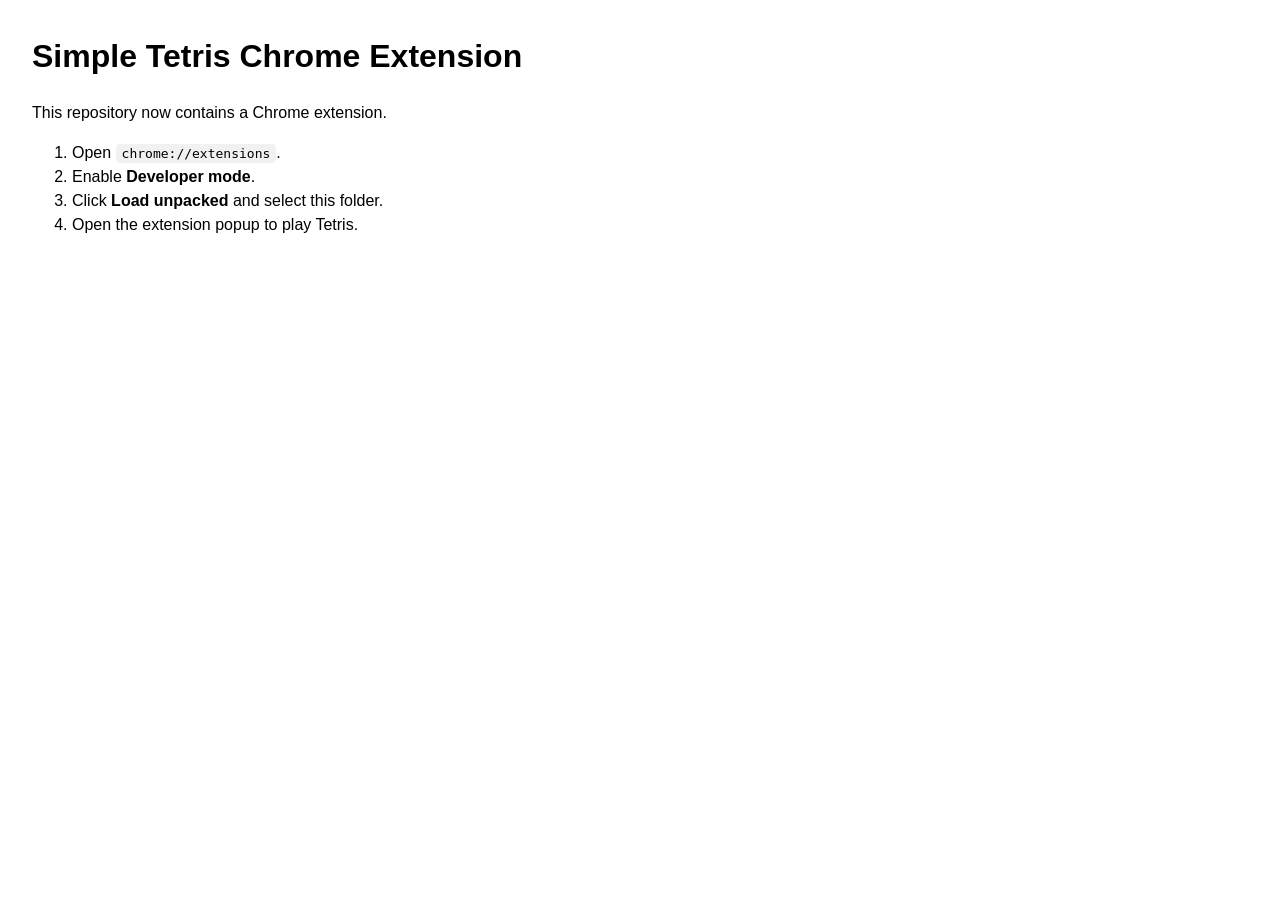
<file: index.html>
<!doctype html>
<html lang="en">
<head>
  <meta charset="UTF-8" />
  <meta name="viewport" content="width=device-width, initial-scale=1.0" />
  <title>Simple Tetris Extension</title>
  <style>
    body { font-family: Arial, sans-serif; margin: 2rem; line-height: 1.5; }
    code { background: #f1f1f1; padding: 2px 6px; border-radius: 4px; }
  </style>
</head>
<body>
  <h1>Simple Tetris Chrome Extension</h1>
  <p>This repository now contains a Chrome extension.</p>
  <ol>
    <li>Open <code>chrome://extensions</code>.</li>
    <li>Enable <strong>Developer mode</strong>.</li>
    <li>Click <strong>Load unpacked</strong> and select this folder.</li>
    <li>Open the extension popup to play Tetris.</li>
  </ol>
</body>
</html>
</file>
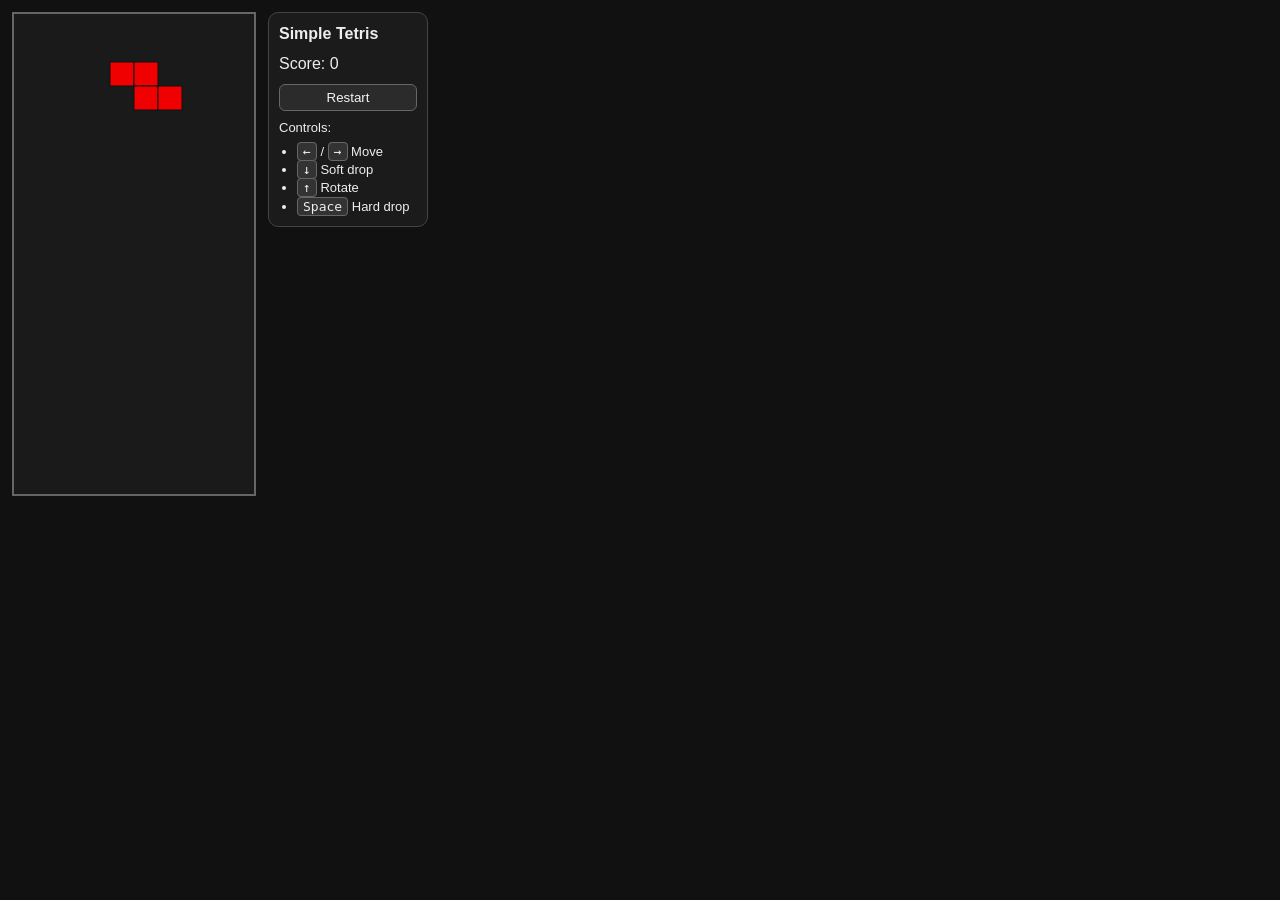
<file: popup.html>
<!doctype html>
<html lang="en">
<head>
  <meta charset="UTF-8" />
  <meta name="viewport" content="width=device-width, initial-scale=1.0" />
  <title>Simple Tetris</title>
  <link rel="stylesheet" href="popup.css" />
</head>
<body>
  <main class="game-wrap">
    <canvas id="board" width="240" height="480" aria-label="Tetris board"></canvas>
    <aside class="panel">
      <h1>Simple Tetris</h1>
      <div class="score">Score: <span id="score">0</span></div>
      <button id="restart" type="button">Restart</button>
      <div class="controls">Controls:</div>
      <ul>
        <li><kbd>←</kbd> / <kbd>→</kbd> Move</li>
        <li><kbd>↓</kbd> Soft drop</li>
        <li><kbd>↑</kbd> Rotate</li>
        <li><kbd>Space</kbd> Hard drop</li>
      </ul>
    </aside>
  </main>
  <script src="popup.js"></script>
</body>
</html>
</file>
<file: popup.css>
:root {
  color-scheme: dark;
}

body {
  margin: 0;
  width: 420px;
  font-family: Arial, sans-serif;
  background: #111;
  color: #eee;
}

.game-wrap {
  display: grid;
  grid-template-columns: auto 160px;
  gap: 12px;
  align-items: start;
  padding: 12px;
}

canvas {
  border: 2px solid #666;
  background: #1a1a1a;
  image-rendering: pixelated;
}

.panel {
  background: #1b1b1b;
  border: 1px solid #444;
  border-radius: 10px;
  padding: 10px;
  line-height: 1.4;
  font-size: 13px;
}

.panel h1 {
  margin: 0 0 8px;
  font-size: 1rem;
}

.score {
  margin-bottom: 8px;
  font-size: 1rem;
}

#restart {
  width: 100%;
  margin-bottom: 8px;
  border: 1px solid #666;
  border-radius: 6px;
  background: #2b2b2b;
  color: #f4f4f4;
  padding: 5px 8px;
  cursor: pointer;
}

#restart:hover {
  background: #363636;
}

ul {
  margin: 6px 0 0;
  padding-left: 18px;
}

kbd {
  background: #333;
  border: 1px solid #666;
  border-radius: 4px;
  padding: 1px 5px;
}
</file>
